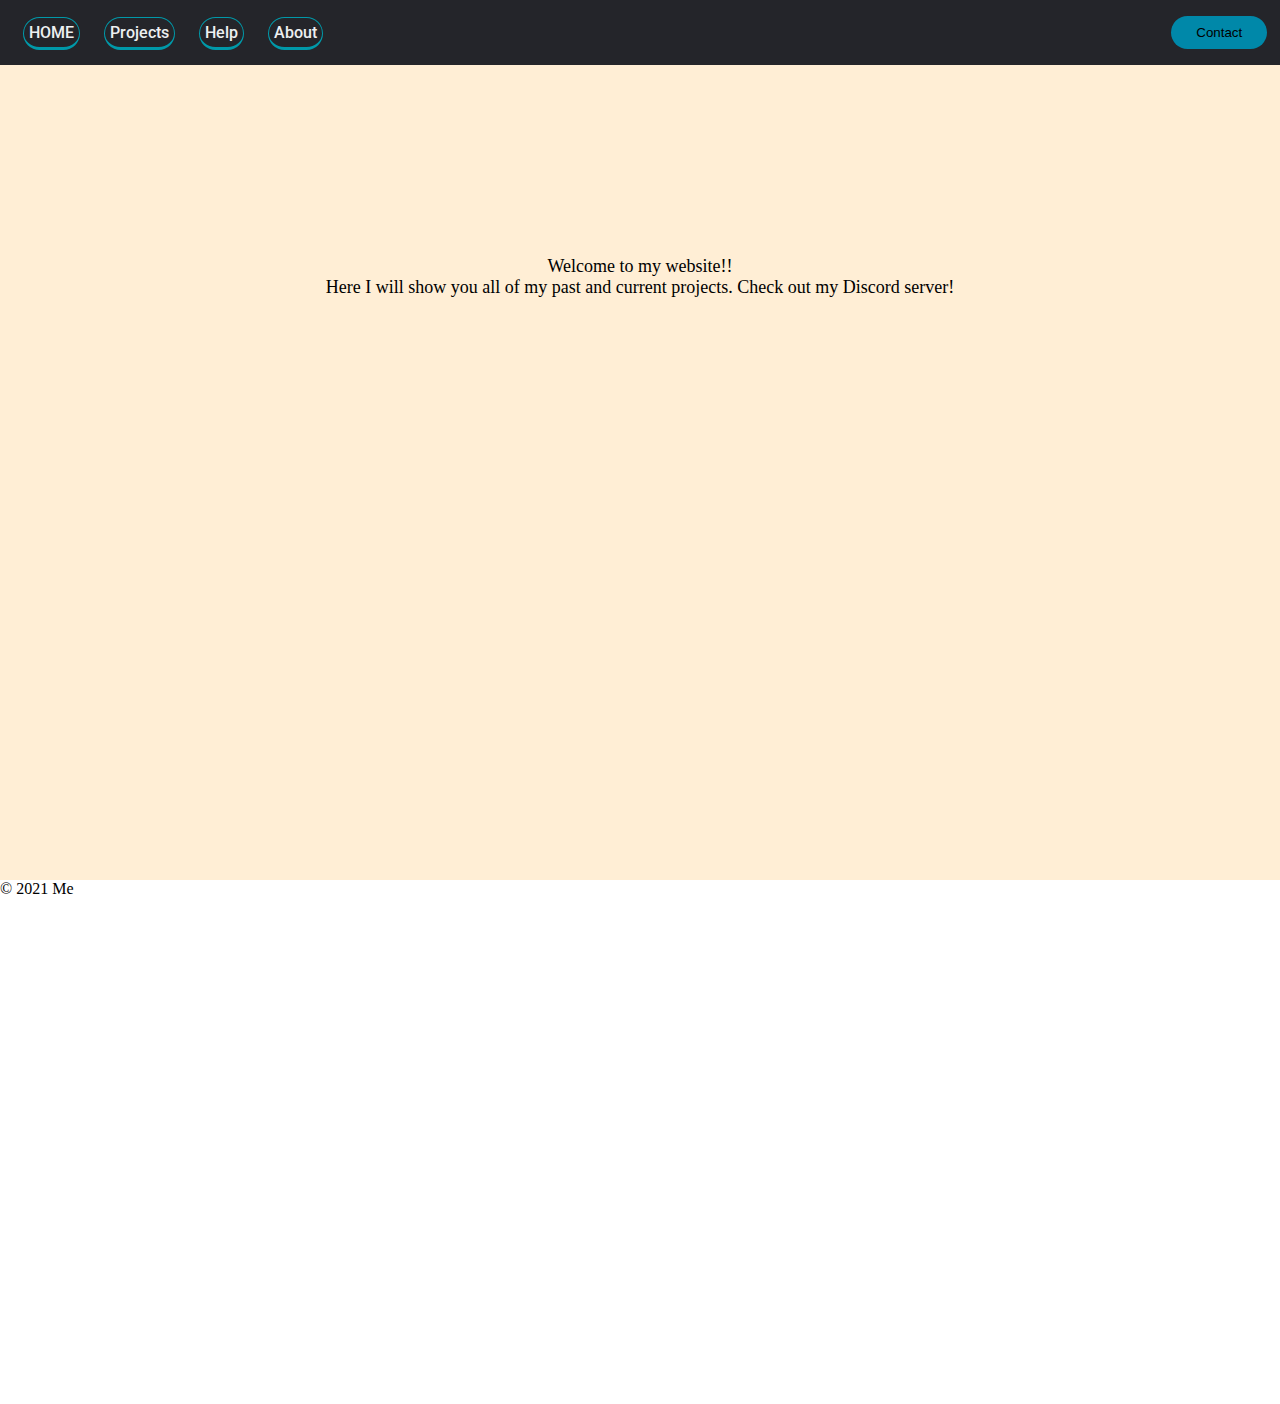
<file: index.html>
<!DOCTYPE html>
<html lang="en-US">

<head>
    <title> Test website</title>
    <meta name="viewport" content="width=device-width, initial-scale=1.0">
    <meta charset="utf-8">
    <link rel="stylesheet" href="styles.css">
</head>

<body>
    <header>
        <nav class="nav__links">
            <ul>
                <li><a href="index.html">HOME</a></li>
                <li><a href="projects.html">Projects</a></li>
                <li><a href="help.html">Help</a></li>
                <li><a href="about.html">About</a></li>
            </ul>
        </nav>
        <a class="cta" href="contact.html"><button>Contact</button></a>
    </header>

    <div class="parallax"></div>
    <div class="parallax-box">
        <p class="parallax-text">
            Welcome to my website!! <br>
            Here I will show you all of my past and current projects.
            Check out my Discord server!
        </p>

        

    </div>

    <iframe src="https://discordapp.com/widget?id=361934565520048148&theme=dark" width="350" height="500" allowtransparency="true" frameborder="0" sandbox="allow-popups allow-popups-to-escape-sandbox allow-same-origin allow-scripts"></iframe>

    <footer>
        <p>&copy; 2021 Me</p>
    </footer>
</body>

</html>
</file>
<file: styles.css>
@import url('https://fonts.googleapis.com/css2?family=Roboto:ital,wght@1,100&display=swap');

:root {
    --background-color: #24252A;
    --buton-background-color: rgba(0, 136, 169, 1);
    --buton-hover-background-color: rgba(0, 136, 169, 0.8);
    --border-color: #0099a9;
}

/*
article{
    width: clamp(100px, 50%, 600px);
} */

* {
    box-sizing: border-box;
    margin: 0;
    padding: 0;

    /* background-color: var(--background-color); */
}

/*
li, a, button {
    font-family: 'Roboto', sans-serif;
    font-weight: 500;
    font-size: 16px;
    color: #edf0f1;
    text-decoration: none;
} */

body,
html {
    height: 100%;
}

header {
    position: fixed;
    top: 0;
    width: 100%;
    background-color: var(--background-color);
    display: flex;
    justify-content: space-between;
    align-items: center;
    padding: 1% 1%;
    
    
}


.center {
    display: table-cell;
    vertical-align: middle;
    text-align: center
}

.center-div {
    display: table;
    height: 100px;
    width: 100%;
    text-align: center;
    border: 2px dashed #f69c55;
}


/* .parallax {
/*     /* The image used */
/*     /*background-image: url('data/parallax.jpg');*/
/* 
/*     /* Full height */
/*     height: 100%;
/* 
/*     /* Create the parallax scrolling effect */
/*     background-attachment: fixed;
/*     background-position: center;
/*     background-repeat: no-repeat;
/*     background-size: cover;
/* } */


.parallax-text {
    opacity: 1;
    color: black;
    padding: 20%;

}

.parallax-box {
    background: rgba(255, 153, 0, 0.164);
    /*opacity: 0.4;*/
    height: 100%; /*1500px;*/
    /*background-color:red;*/
    font-size: 18px;
    text-align: center;
    /*margin-top: -550px; */
    margin-top: 0;
    
}


.nav__links a {
    list-style: none;
    font-family: 'Roboto', sans-serif;
    font-weight: 500;
    font-size: 16px;
    color: #edf0f1;
    text-decoration: none;
}

.nav__links li {
    display: inline-block;
    padding: clamp(10px, 5px, 10px);
    /*padding: 17px 10px;*/
}

.nav__links li a {
    transition: all 0.5s ease 0s;
    padding: 5px;
    border: thin;
    border-radius: 20px;
    border-bottom-width: medium;
    border-style: solid;
    border-color: var(--border-color);
    cursor: pointer;
    position: sticky;
}

.nav__links ul a {
    /*position: fixed;*/
    transition: all 0.5s ease 0s;
    padding: 5px;
    border: thin;
    border-radius: 20px;
    border-bottom-width: medium;
    border-style: solid;
    border-color: var(--border-color);
    cursor: pointer;
}


.nav__links a:hover {
    color: var(--border-color);
}

button {
    padding: 9px 25px;
    background-color: var(--buton-background-color);
    border: none;
    border-radius: 50px;
    cursor: pointer;
    transition: all 0.3s ease 0s;
}

button:hover {
    background-color: var(--buton-hover-background-color);
}

footer {
    /*position: absolute;*/
    position: fixed;
    bottom: 0;
    width: 100%;
    height: 20px;
    background-color: white;
}
</file>
